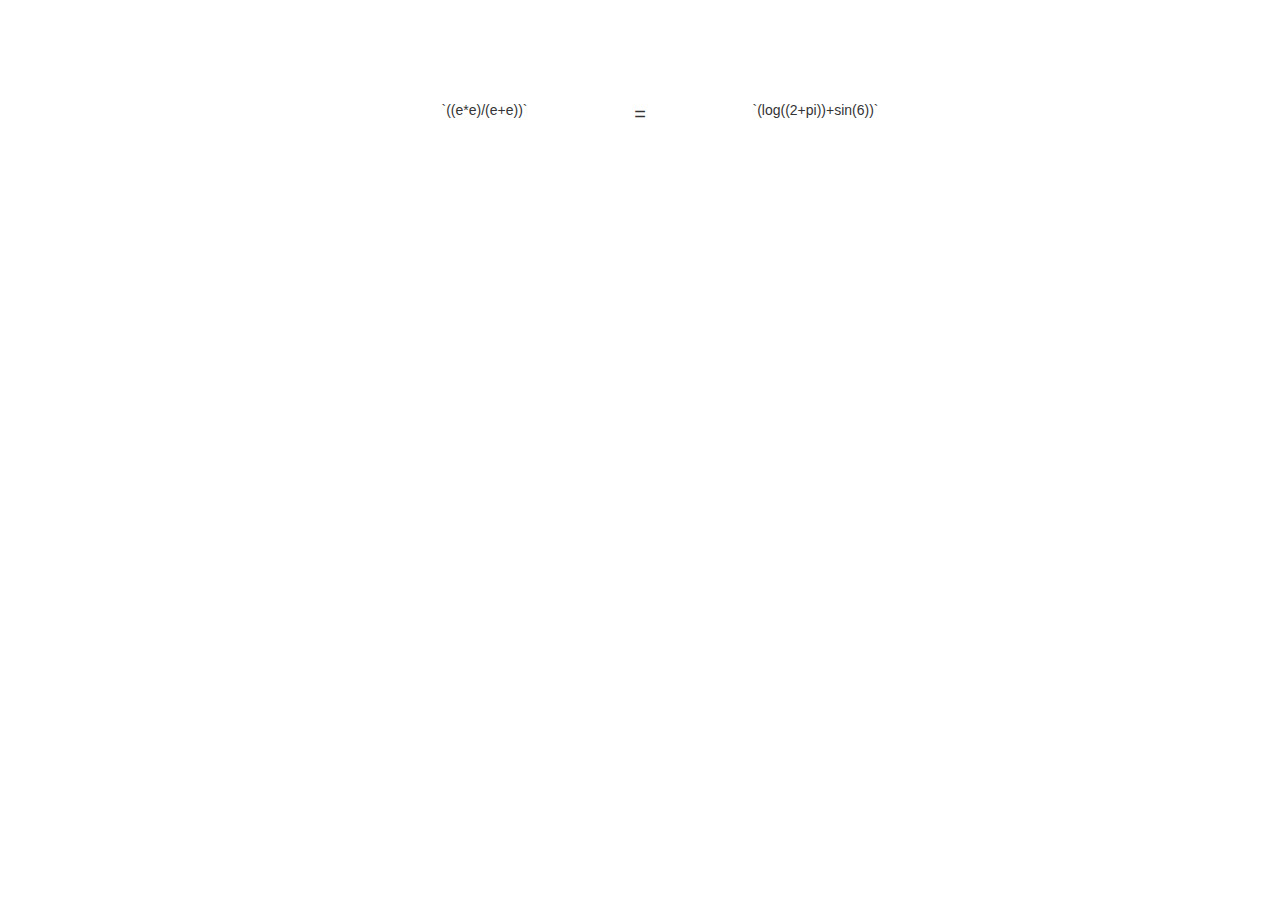
<file: index.html>
<!DOCTYPE html>
<html>

<head>
    <meta charset="utf-8">
    <title></title>

    <link rel="stylesheet" href="bower_components/bootstrap/dist/css/bootstrap.min.css" media="screen" title="no title" charset="utf-8">


    <link rel="stylesheet" href="style.css" media="screen" title="no title" charset="utf-8">
    <script type="text/javascript" src="http://cdn.mathjax.org/mathjax/latest/MathJax.js?config=AM_HTMLorMML-full"></script>
    <script type="text/javascript" src="https://code.jquery.com/jquery-2.1.4.min.js"></script>
    <script type="text/javascript" src="gene.js"></script>

    <script type="text/javascript" src="bower_components/jquery/dist/jquery.min.js">
    </script>
    <script type="text/javascript" src="bower_components/bootstrap/dist/js/bootstrap.min.js">
    </script>

</head>

<body>

    <div class="container">
        <div class="row expressions">
            <div class="col-sm-5">
                <p id="math0" style="text-align:right">
                </p>
            </div>
            <div class="col-sm-2">
                <p class="text-center equal">=</p>
            </div>
            <div class="col-sm-5">
                <p id="math1" style="text-align:left">
                </p>
            </div>
        </div>

    </div>




    <script>
        // self executing function here
        (function() {
            var result = main();
            document.getElementById('math0').innerHTML = result[0];
            document.getElementById('math1').innerHTML = result[1];
        })();
    </script>

</body>

</html>
</file>
<file: style.css>
body {
    font-size: 14px;
    font-family: helvetica;
}

.expressions {
    padding-top: 100px;
}

.math-expr {
    font-size: 30px;
}

.equal {
    font-size: 2rem;
}
</file>
